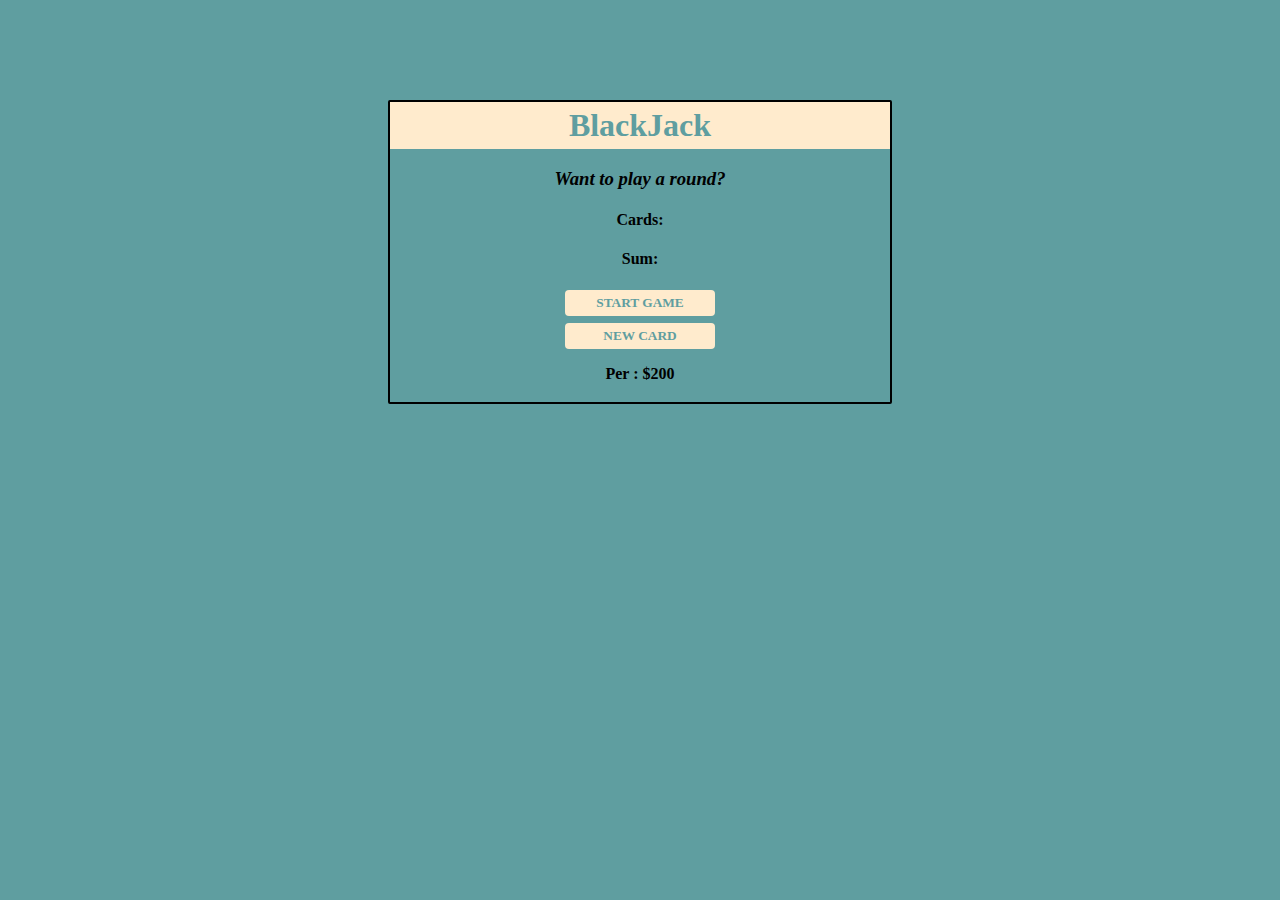
<file: BlackJack Game/index.html>
<!DOCTYPE html>
<html lang="en">
<head>
    <meta charset="UTF-8">
    <meta name="viewport" content="width=device-width, initial-scale=1.0">
    <title>BlackJack</title>
    <link rel="stylesheet" href="style.css">
</head>
<body>

    <div class="Container">
    <h1>BlackJack</h1>
    <h3 id="output">Want to play a round?</h3>
    <h4 id="card-result">Cards: </h4>
    <h4 id="sum-result">Sum: </h4>

    <button id="btn" onclick="renderGame()">START GAME </button>
    <button id="New-btn" onclick="newCard()">NEW CARD</button>
    <p id="player-el"></p>
    </div>

    <script src="index.js"></script>
</body>
</html>
</file>
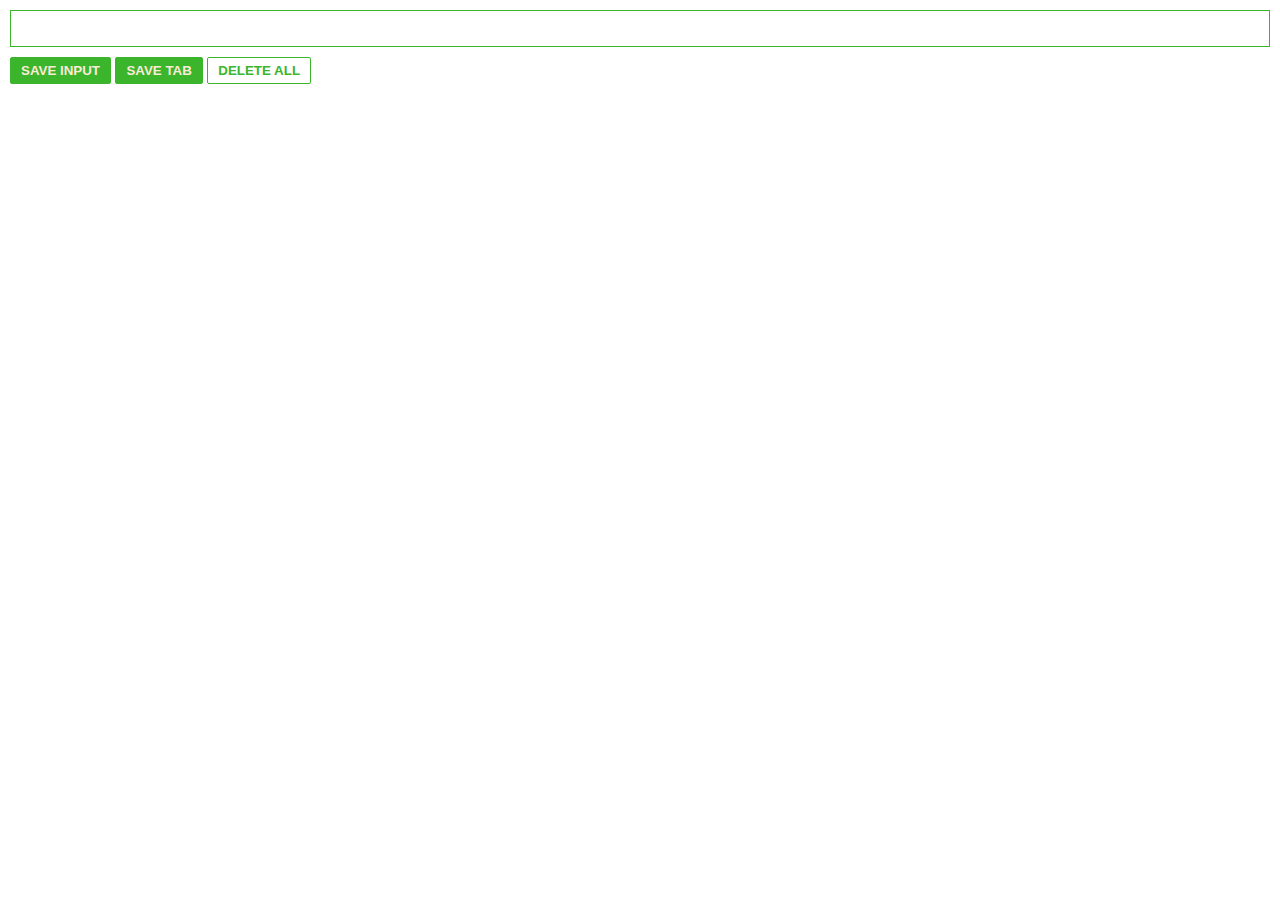
<file: Lead Tracker/index.html>
<!DOCTYPE html>
<html lang="en">
<head>
    <meta charset="UTF-8">
    <meta name="viewport" content="width=device-width, initial-scale=1.0">
    <title>Lead Tracker</title>
    <link rel="stylesheet" href="styles.css">
</head>
<body>
    <input type="text" id="input-el">
    <button id="input-btn">SAVE INPUT</button>
    <button id="tab-btn">SAVE TAB</button>
    <button id="delete-btn">DELETE ALL</button>
    <ul id="ul-el"></ul>
    
    <script src="index.js"></script>
</body>
</html>
</file>
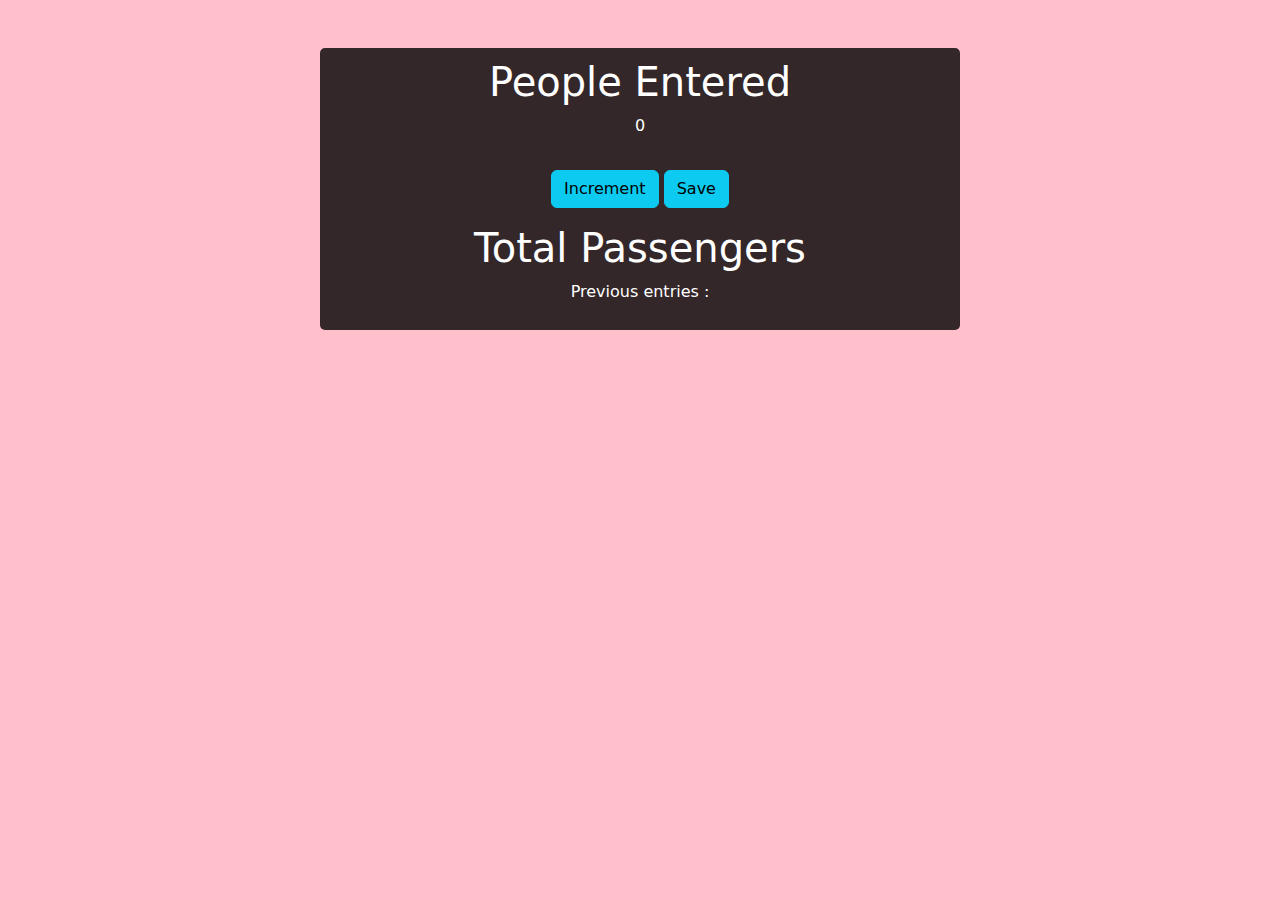
<file: PassengerCounter/index.html>
<!DOCTYPE html>
<html lang="en">
<head>
    <meta charset="UTF-8">
    <meta name="viewport" content="width=device-width, initial-scale=1.0">
    <title>Passenger Counter</title>
    <link href="https://cdn.jsdelivr.net/npm/bootstrap@5.3.3/dist/css/bootstrap.min.css" rel="stylesheet" integrity="sha384-QWTKZyjpPEjISv5WaRU9OFeRpok6YctnYmDr5pNlyT2bRjXh0JMhjY6hW+ALEwIH" crossorigin="anonymous">
    <link rel="stylesheet" href="styles.css">
</head>
<body>
    <div class="container w-50 text-center mt-5">
        <div class="row">
            <div class="col-4-md"></div>
            <div class="col=4-md">
                <h1>People Entered</h1>
                <p id="result">0</p>
                <button class="btn btn-info my-3" id="Increment-btn">Increment</button>
                <button class="btn btn-info" id="save-Btn">Save</button>
                <h1>Total Passengers</h1>
                <p id="savedOutput">Previous entries : </p>
            </div>
            <div class="col-4-md"></div>
        </div>
        
        
    </div>
    <script src="index.js"></script>
    <script src="https://cdn.jsdelivr.net/npm/bootstrap@5.3.3/dist/js/bootstrap.bundle.min.js" integrity="sha384-YvpcrYf0tY3lHB60NNkmXc5s9fDVZLESaAA55NDzOxhy9GkcIdslK1eN7N6jIeHz" crossorigin="anonymous"></script>
</body>
</html>
</file>
<file: BlackJack Game/style.css>
body {
    background-color: cadetblue;
    position: relative;
}
.Container {
    width: 500px;
    height: 300px;
    margin: auto;
    margin-top: 100px;
    border: 2px solid black;
    border-radius: 2px;
    text-align: center;
    font-family: Cambria, Cochin, Georgia, Times, 'Times New Roman', serif;
    font-weight: bold;
}
h1 {
    background-color: blanchedalmond;
    color: cadetblue;
    margin: 0;
    padding: 5px;
}
h3 {
    font-style: italic;
}
#btn {
    background-color: blanchedalmond;
    padding: 5px 20px;
    margin: auto;
    width: 150px;
    display: block;
    font-family: Cambria, Cochin, Georgia, Times, 'Times New Roman', serif;
    font-weight: bold;
    border-radius: 4px;
    border: none;
    color: cadetblue;
}
#New-btn {
    display: block;
    background-color: blanchedalmond;
    padding: 5px 20px;
    margin: auto;
    margin-top: 7px;
    width: 150px;
    font-family: Cambria, Cochin, Georgia, Times, 'Times New Roman', serif;
    font-weight: bold;
    border-radius: 4px;
    border: none;
    color: cadetblue;
}
</file>
<file: Lead Tracker/styles.css>
:root {
    --green : #3bb52b;
}

body {
    margin: 0;
    padding: 10px;
    font-family: Arial, Helvetica, sans-serif;
    min-width: 400px;
}
#input-btn {
    background-color: var(--green);
    border: 1px solid var(--green);
    padding: 5px 10px;
    border-radius: 2px;
    font-weight: bold;
    color: antiquewhite;
}
#input-btn:hover {
    cursor: pointer;
}
#input-el {
    padding-left: 10px;
    padding: 10px;
    display: block;
    width: 100%;
    box-sizing: border-box;
    border: 1px solid var(--green);
    margin-bottom: 10px;
}
ul,li,a {
    list-style-type: none ;
    color : var(--green);
    padding-left: 0;
    margin-top: 15px;
}
#delete-btn {
    border : 1px solid var(--green);
    padding : 5px 10px;
    border-radius: 2px;
    background: white;
    color: var(--green);
    font-weight: bold;
}
#delete-btn:hover {
    cursor: pointer;
}
#tab-btn {
    background-color: var(--green);
    border: 1px solid var(--green);
    padding: 5px 10px;
    border-radius: 2px;
    font-weight: bold;
    color: antiquewhite;
}
#tab-btn:hover {
    cursor: pointer;
}
</file>
<file: PassengerCounter/styles.css>
body {
    background-color: pink;
}
.container {
    padding: 10px;
    background-color: rgba(0, 0, 0,0.8);
    color: white;
    border-radius: 5px;
}
</file>
